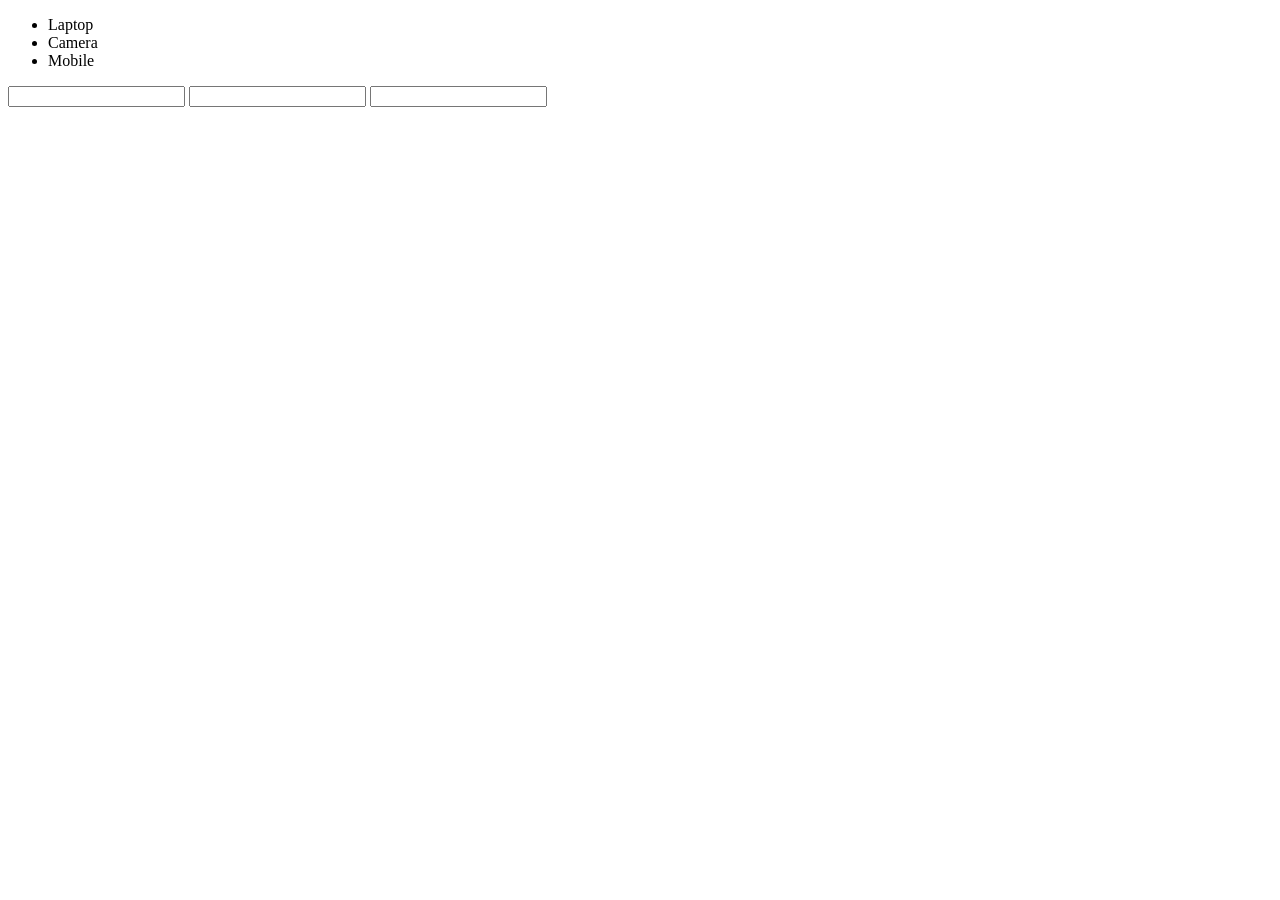
<file: JavaScriptQuestions/eventDelegation/index.html>
<!DOCTYPE html>
<html lang="en">
<head>
    <meta charset="UTF-8">
    <meta http-equiv="X-UA-Compatible" content="IE=edge">
    <meta name="viewport" content="width=device-width, initial-scale=1.0">
    <title>Document</title>
</head>
<body>
    <ul id="category">
        <li id="laptop">Laptop</li>
        <li id="camera">Camera</li>
        <li id="mobile">Mobile</li>
    </ul>
    <div id="input">
        <input data-uppercase/>
        <input />
        <input />
    </div>
    <script src="./index.js"></script>
</body>
</html>
</file>
